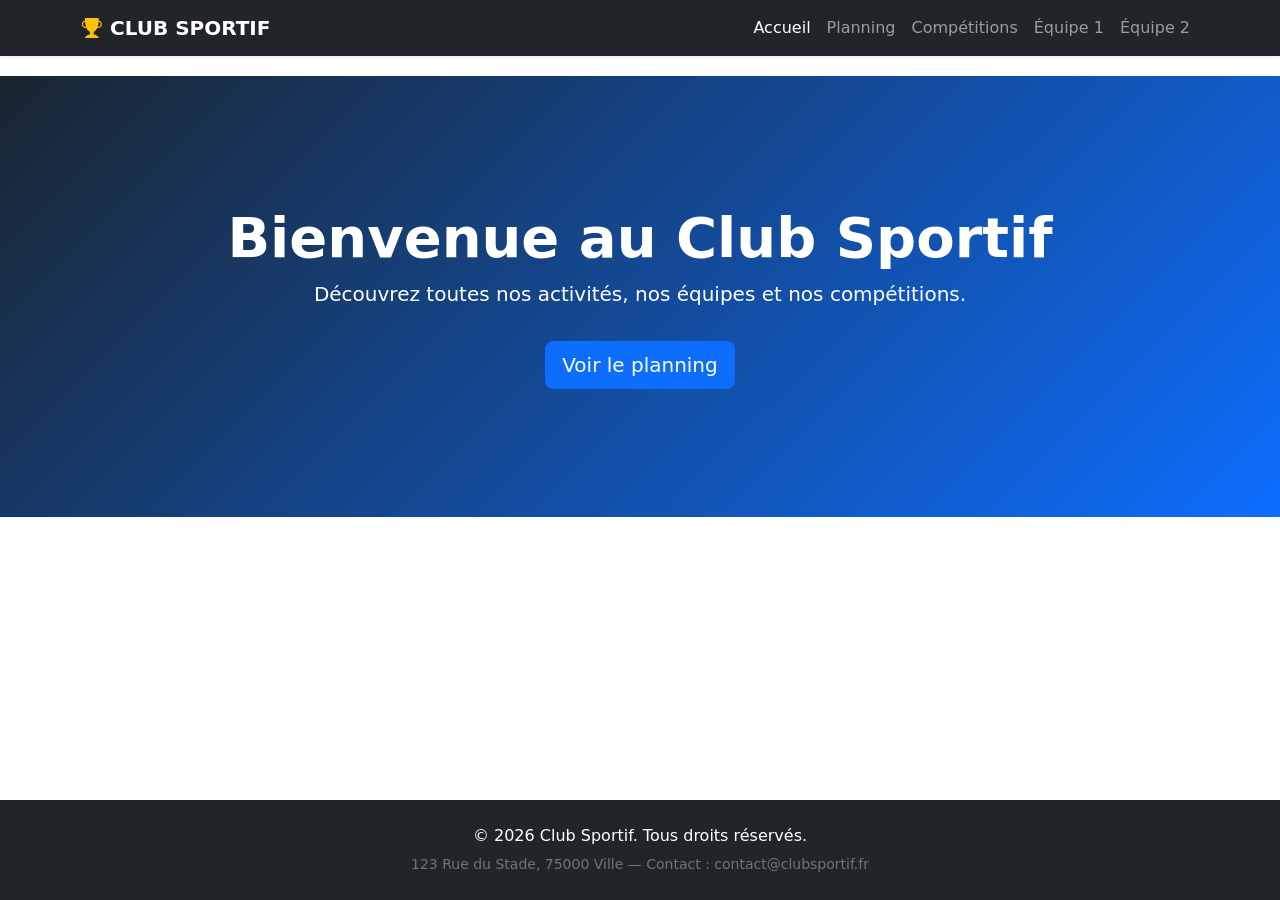
<file: index.html>
<!DOCTYPE html>
<html lang="fr">
<head>
    <meta charset="UTF-8">
    <meta name="viewport" content="width=device-width, initial-scale=1.0">
    <title>Club Sportif - Accueil</title>
    <!-- Bootstrap 5 CSS -->
    <link href="https://cdn.jsdelivr.net/npm/bootstrap@5.3.2/dist/css/bootstrap.min.css" rel="stylesheet">
    <!-- Bootstrap Icons -->
    <link href="https://cdn.jsdelivr.net/npm/bootstrap-icons@1.11.1/font/bootstrap-icons.css" rel="stylesheet">
    <!-- Style personnalisé -->
    <link rel="stylesheet" href="css/style.css">
</head>
<body>

    <!-- NAVBAR COMMUNE -->
    <nav class="navbar navbar-expand-lg navbar-dark bg-dark fixed-top shadow-sm">
        <div class="container">
            <a class="navbar-brand fw-bold" href="index.html">
                <i class="bi bi-trophy-fill text-warning me-2"></i>CLUB SPORTIF
            </a>
            <button class="navbar-toggler" type="button" data-bs-toggle="collapse" data-bs-target="#navbarNav">
                <span class="navbar-toggler-icon"></span>
            </button>
            <div class="collapse navbar-collapse" id="navbarNav">
                <ul class="navbar-nav ms-auto">
                    <li class="nav-item"><a class="nav-link" href="index.html">Accueil</a></li>
                    <li class="nav-item"><a class="nav-link" href="planning.html">Planning</a></li>
                    <li class="nav-item"><a class="nav-link" href="competitions.html">Compétitions</a></li>
                    <li class="nav-item"><a class="nav-link" href="equipe_1.html">Équipe 1</a></li>
                    <li class="nav-item"><a class="nav-link" href="equipe_2.html">Équipe 2</a></li>
                </ul>
            </div>
        </div>
    </nav>

    <!-- BANNIÈRE D'ACCUEIL (HERO SECTION) -->
    <header class="bg-hero text-white text-center hero-banner">
        <div class="container py-5">
            <h1 class="display-4 fw-bold">Bienvenue au Club Sportif</h1>
            <p class="lead">Découvrez toutes nos activités, nos équipes et nos compétitions.</p>
            <a href="planning.html" class="btn btn-primary btn-lg mt-3">Voir le planning</a>
        </div>
    </header>

    <!-- CONTENU PRINCIPAL (VIDE) -->
    <main class="container my-5 text-center text-muted">
        <!-- Emplacement pour votre futur contenu -->
    </main>

    <!-- FOOTER COMMUN -->
    <footer class="bg-dark text-white py-4 mt-auto">
        <div class="container text-center">
            <p class="mb-1">&copy; 2026 Club Sportif. Tous droits réservés.</p>
            <small class="text-secondary">123 Rue du Stade, 75000 Ville — Contact : contact@clubsportif.fr</small>
        </div>
    </footer>

    <!-- BOUTON RETOUR EN HAUT -->
    <button id="backToTop" class="btn btn-primary shadow" title="Retour en haut">
        <i class="bi bi-arrow-up"></i>
    </button>

    <!-- Scripts Bootstrap et JS local -->
    <script src="https://cdn.jsdelivr.net/npm/bootstrap@5.3.2/dist/js/bootstrap.bundle.min.js"></script>
    <script src="js/main.js"></script>
</body>
</html>
</file>
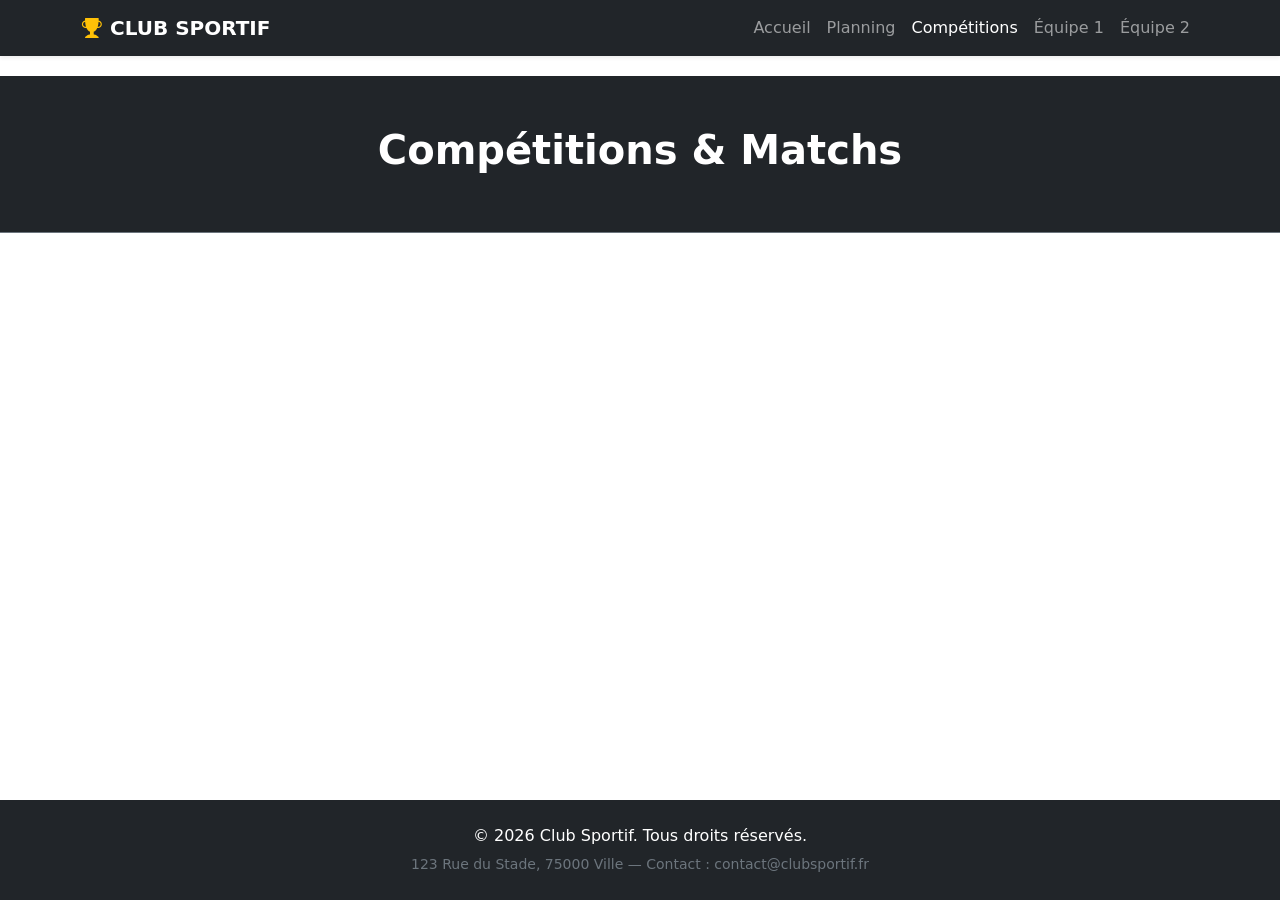
<file: competitions.html>
<!DOCTYPE html>
<html lang="fr">
<head>
    <meta charset="UTF-8">
    <meta name="viewport" content="width=device-width, initial-scale=1.0">
    <title>Compétitions - Club Sportif</title>
    <link href="https://cdn.jsdelivr.net/npm/bootstrap@5.3.2/dist/css/bootstrap.min.css" rel="stylesheet">
    <link href="https://cdn.jsdelivr.net/npm/bootstrap-icons@1.11.1/font/bootstrap-icons.css" rel="stylesheet">
    <link rel="stylesheet" href="css/style.css">
</head>
<body>

    <!-- NAVBAR COMMUNE -->
    <nav class="navbar navbar-expand-lg navbar-dark bg-dark fixed-top shadow-sm">
        <div class="container">
            <a class="navbar-brand fw-bold" href="index.html">
                <i class="bi bi-trophy-fill text-warning me-2"></i>CLUB SPORTIF
            </a>
            <button class="navbar-toggler" type="button" data-bs-toggle="collapse" data-bs-target="#navbarNav">
                <span class="navbar-toggler-icon"></span>
            </button>
            <div class="collapse navbar-collapse" id="navbarNav">
                <ul class="navbar-nav ms-auto">
                    <li class="nav-item"><a class="nav-link" href="index.html">Accueil</a></li>
                    <li class="nav-item"><a class="nav-link" href="planning.html">Planning</a></li>
                    <li class="nav-item"><a class="nav-link" href="competitions.html">Compétitions</a></li>
                    <li class="nav-item"><a class="nav-link" href="equipe_1.html">Équipe 1</a></li>
                    <li class="nav-item"><a class="nav-link" href="equipe_2.html">Équipe 2</a></li>
                </ul>
            </div>
        </div>
    </nav>

    <!-- BANNIÈRE DE PAGE -->
    <header class="bg-dark text-white text-center page-banner border-bottom border-secondary">
        <div class="container">
            <h1 class="fw-bold">Compétitions & Matchs</h1>
        </div>
    </header>

    <!-- CONTENU PRINCIPAL (VIDE) -->
    <main class="container my-5 text-center text-muted">
        <!-- Emplacement pour votre futur contenu -->
    </main>

    <!-- FOOTER COMMUN -->
    <footer class="bg-dark text-white py-4 mt-auto">
        <div class="container text-center">
            <p class="mb-1">&copy; 2026 Club Sportif. Tous droits réservés.</p>
            <small class="text-secondary">123 Rue du Stade, 75000 Ville — Contact : contact@clubsportif.fr</small>
        </div>
    </footer>

    <button id="backToTop" class="btn btn-primary shadow" title="Retour en haut">
        <i class="bi bi-arrow-up"></i>
    </button>

    <script src="https://cdn.jsdelivr.net/npm/bootstrap@5.3.2/dist/js/bootstrap.bundle.min.js"></script>
    <script src="js/main.js"></script>
</body>
</html>
</file>
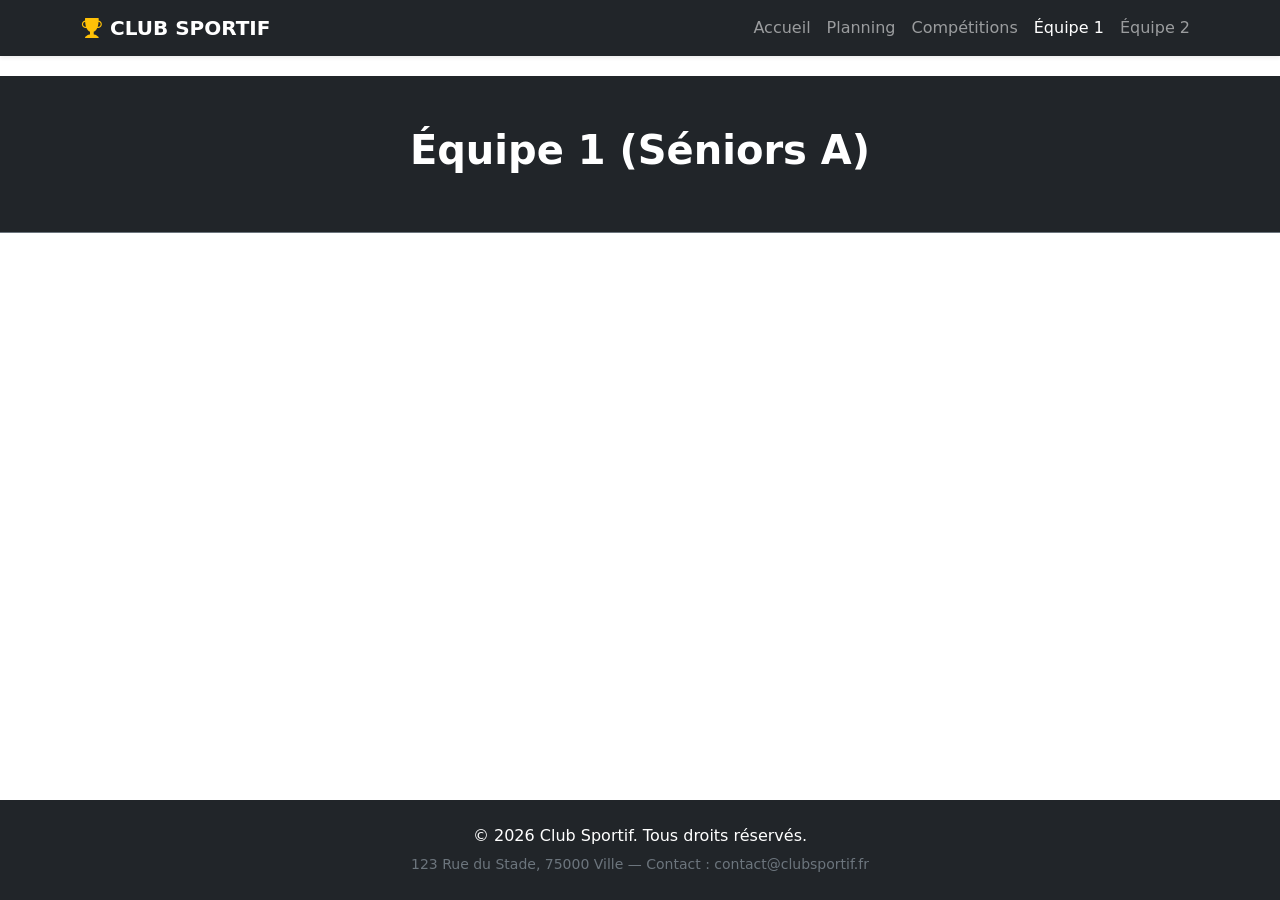
<file: equipe_1.html>
<!DOCTYPE html>
<html lang="fr">
<head>
    <meta charset="UTF-8">
    <meta name="viewport" content="width=device-width, initial-scale=1.0">
    <title>Équipe 1 - Club Sportif</title>
    <link href="https://cdn.jsdelivr.net/npm/bootstrap@5.3.2/dist/css/bootstrap.min.css" rel="stylesheet">
    <link href="https://cdn.jsdelivr.net/npm/bootstrap-icons@1.11.1/font/bootstrap-icons.css" rel="stylesheet">
    <link rel="stylesheet" href="css/style.css">
</head>
<body>

    <!-- NAVBAR COMMUNE -->
    <nav class="navbar navbar-expand-lg navbar-dark bg-dark fixed-top shadow-sm">
        <div class="container">
            <a class="navbar-brand fw-bold" href="index.html">
                <i class="bi bi-trophy-fill text-warning me-2"></i>CLUB SPORTIF
            </a>
            <button class="navbar-toggler" type="button" data-bs-toggle="collapse" data-bs-target="#navbarNav">
                <span class="navbar-toggler-icon"></span>
            </button>
            <div class="collapse navbar-collapse" id="navbarNav">
                <ul class="navbar-nav ms-auto">
                    <li class="nav-item"><a class="nav-link" href="index.html">Accueil</a></li>
                    <li class="nav-item"><a class="nav-link" href="planning.html">Planning</a></li>
                    <li class="nav-item"><a class="nav-link" href="competitions.html">Compétitions</a></li>
                    <li class="nav-item"><a class="nav-link" href="equipe_1.html">Équipe 1</a></li>
                    <li class="nav-item"><a class="nav-link" href="equipe_2.html">Équipe 2</a></li>
                </ul>
            </div>
        </div>
    </nav>

    <!-- BANNIÈRE DE PAGE -->
    <header class="bg-dark text-white text-center page-banner border-bottom border-secondary">
        <div class="container">
            <h1 class="fw-bold">Équipe 1 (Séniors A)</h1>
        </div>
    </header>

    <!-- CONTENU PRINCIPAL (VIDE) -->
    <main class="container my-5 text-center text-muted">
        <!-- Emplacement pour votre futur contenu -->
    </main>

    <!-- FOOTER COMMUN -->
    <footer class="bg-dark text-white py-4 mt-auto">
        <div class="container text-center">
            <p class="mb-1">&copy; 2026 Club Sportif. Tous droits réservés.</p>
            <small class="text-secondary">123 Rue du Stade, 75000 Ville — Contact : contact@clubsportif.fr</small>
        </div>
    </footer>

    <button id="backToTop" class="btn btn-primary shadow" title="Retour en haut">
        <i class="bi bi-arrow-up"></i>
    </button>

    <script src="https://cdn.jsdelivr.net/npm/bootstrap@5.3.2/dist/js/bootstrap.bundle.min.js"></script>
    <script src="js/main.js"></script>
</body>
</html>
</file>
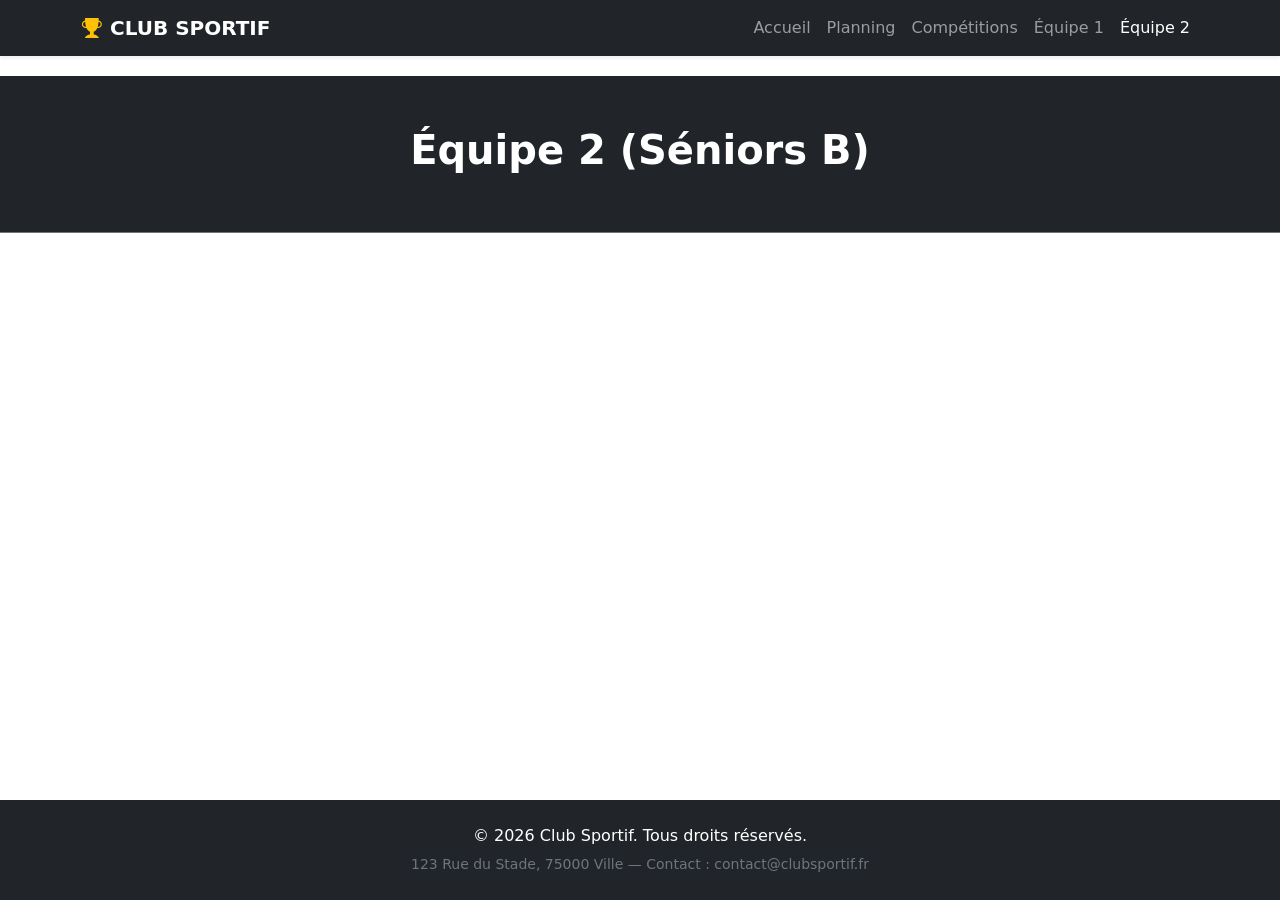
<file: equipe_2.html>
<!DOCTYPE html>
<html lang="fr">
<head>
    <meta charset="UTF-8">
    <meta name="viewport" content="width=device-width, initial-scale=1.0">
    <title>Équipe 2 - Club Sportif</title>
    <link href="https://cdn.jsdelivr.net/npm/bootstrap@5.3.2/dist/css/bootstrap.min.css" rel="stylesheet">
    <link href="https://cdn.jsdelivr.net/npm/bootstrap-icons@1.11.1/font/bootstrap-icons.css" rel="stylesheet">
    <link rel="stylesheet" href="css/style.css">
</head>
<body>

    <!-- NAVBAR COMMUNE -->
    <nav class="navbar navbar-expand-lg navbar-dark bg-dark fixed-top shadow-sm">
        <div class="container">
            <a class="navbar-brand fw-bold" href="index.html">
                <i class="bi bi-trophy-fill text-warning me-2"></i>CLUB SPORTIF
            </a>
            <button class="navbar-toggler" type="button" data-bs-toggle="collapse" data-bs-target="#navbarNav">
                <span class="navbar-toggler-icon"></span>
            </button>
            <div class="collapse navbar-collapse" id="navbarNav">
                <ul class="navbar-nav ms-auto">
                    <li class="nav-item"><a class="nav-link" href="index.html">Accueil</a></li>
                    <li class="nav-item"><a class="nav-link" href="planning.html">Planning</a></li>
                    <li class="nav-item"><a class="nav-link" href="competitions.html">Compétitions</a></li>
                    <li class="nav-item"><a class="nav-link" href="equipe_1.html">Équipe 1</a></li>
                    <li class="nav-item"><a class="nav-link" href="equipe_2.html">Équipe 2</a></li>
                </ul>
            </div>
        </div>
    </nav>

    <!-- BANNIÈRE DE PAGE -->
    <header class="bg-dark text-white text-center page-banner border-bottom border-secondary">
        <div class="container">
            <h1 class="fw-bold">Équipe 2 (Séniors B)</h1>
        </div>
    </header>

    <!-- CONTENU PRINCIPAL (VIDE) -->
    <main class="container my-5 text-center text-muted">
        <!-- Emplacement pour votre futur contenu -->
    </main>

    <!-- FOOTER COMMUN -->
    <footer class="bg-dark text-white py-4 mt-auto">
        <div class="container text-center">
            <p class="mb-1">&copy; 2026 Club Sportif. Tous droits réservés.</p>
            <small class="text-secondary">123 Rue du Stade, 75000 Ville — Contact : contact@clubsportif.fr</small>
        </div>
    </footer>

    <button id="backToTop" class="btn btn-primary shadow" title="Retour en haut">
        <i class="bi bi-arrow-up"></i>
    </button>

    <script src="https://cdn.jsdelivr.net/npm/bootstrap@5.3.2/dist/js/bootstrap.bundle.min.js"></script>
    <script src="js/main.js"></script>
</body>
</html>
</file>
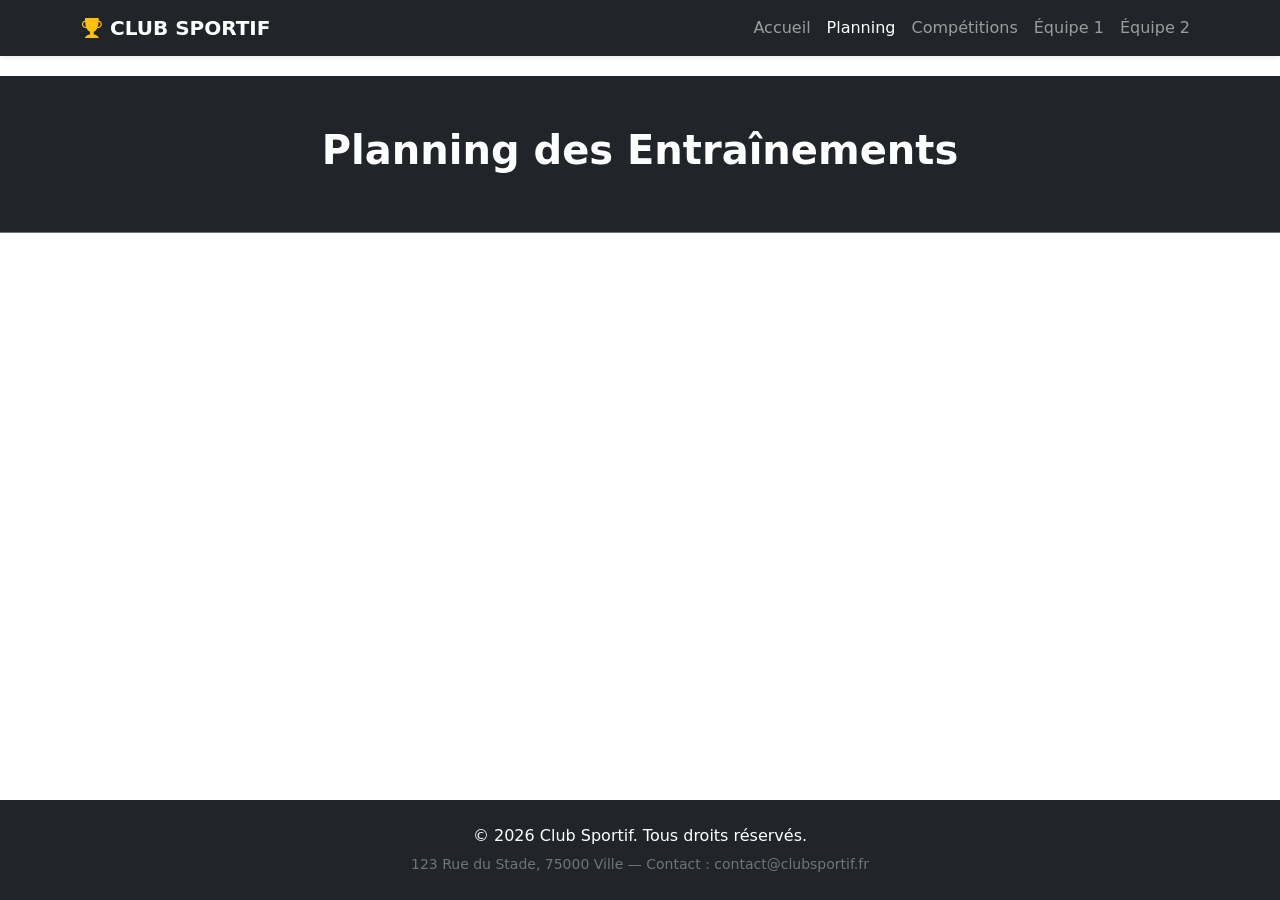
<file: planning.html>
<!DOCTYPE html>
<html lang="fr">
<head>
    <meta charset="UTF-8">
    <meta name="viewport" content="width=device-width, initial-scale=1.0">
    <title>Planning - Club Sportif</title>
    <link href="https://cdn.jsdelivr.net/npm/bootstrap@5.3.2/dist/css/bootstrap.min.css" rel="stylesheet">
    <link href="https://cdn.jsdelivr.net/npm/bootstrap-icons@1.11.1/font/bootstrap-icons.css" rel="stylesheet">
    <link rel="stylesheet" href="css/style.css">
</head>
<body>

    <!-- NAVBAR COMMUNE -->
    <nav class="navbar navbar-expand-lg navbar-dark bg-dark fixed-top shadow-sm">
        <div class="container">
            <a class="navbar-brand fw-bold" href="index.html">
                <i class="bi bi-trophy-fill text-warning me-2"></i>CLUB SPORTIF
            </a>
            <button class="navbar-toggler" type="button" data-bs-toggle="collapse" data-bs-target="#navbarNav">
                <span class="navbar-toggler-icon"></span>
            </button>
            <div class="collapse navbar-collapse" id="navbarNav">
                <ul class="navbar-nav ms-auto">
                    <li class="nav-item"><a class="nav-link" href="index.html">Accueil</a></li>
                    <li class="nav-item"><a class="nav-link" href="planning.html">Planning</a></li>
                    <li class="nav-item"><a class="nav-link" href="competitions.html">Compétitions</a></li>
                    <li class="nav-item"><a class="nav-link" href="equipe_1.html">Équipe 1</a></li>
                    <li class="nav-item"><a class="nav-link" href="equipe_2.html">Équipe 2</a></li>
                </ul>
            </div>
        </div>
    </nav>

    <!-- BANNIÈRE DE PAGE -->
    <header class="bg-dark text-white text-center page-banner border-bottom border-secondary">
        <div class="container">
            <h1 class="fw-bold">Planning des Entraînements</h1>
        </div>
    </header>

    <!-- CONTENU PRINCIPAL (VIDE) -->
    <main class="container my-5 text-center text-muted">
        <!-- Emplacement pour votre futur contenu -->
    </main>

    <!-- FOOTER COMMUN -->
    <footer class="bg-dark text-white py-4 mt-auto">
        <div class="container text-center">
            <p class="mb-1">&copy; 2026 Club Sportif. Tous droits réservés.</p>
            <small class="text-secondary">123 Rue du Stade, 75000 Ville — Contact : contact@clubsportif.fr</small>
        </div>
    </footer>

    <button id="backToTop" class="btn btn-primary shadow" title="Retour en haut">
        <i class="bi bi-arrow-up"></i>
    </button>

    <script src="https://cdn.jsdelivr.net/npm/bootstrap@5.3.2/dist/js/bootstrap.bundle.min.js"></script>
    <script src="js/main.js"></script>
</body>
</html>
</file>
<file: css/style.css>
/* Espacement pour compenser la navbar fixe en haut */
body {
    padding-top: 76px;
    display: flex;
    flex-direction: column;
    min-height: 100vh;
}

main {
    flex: 1;
}

/* Couleurs personnalisées du club */
:root {
    --primary-color: #0d6efd;
    --dark-color: #1a252f;
}

.bg-hero {
    background: linear-gradient(135deg, #1a252f 0%, #0d6efd 100%);
}

.hero-banner {
    padding: 80px 0;
}

.page-banner {
    padding: 50px 0;
}

/* Styles pour le bouton retour en haut */
#backToTop {
    position: fixed;
    bottom: 25px;
    right: 25px;
    display: none;
    z-index: 99;
    width: 45px;
    height: 45px;
    border-radius: 50%;
}
</file>
